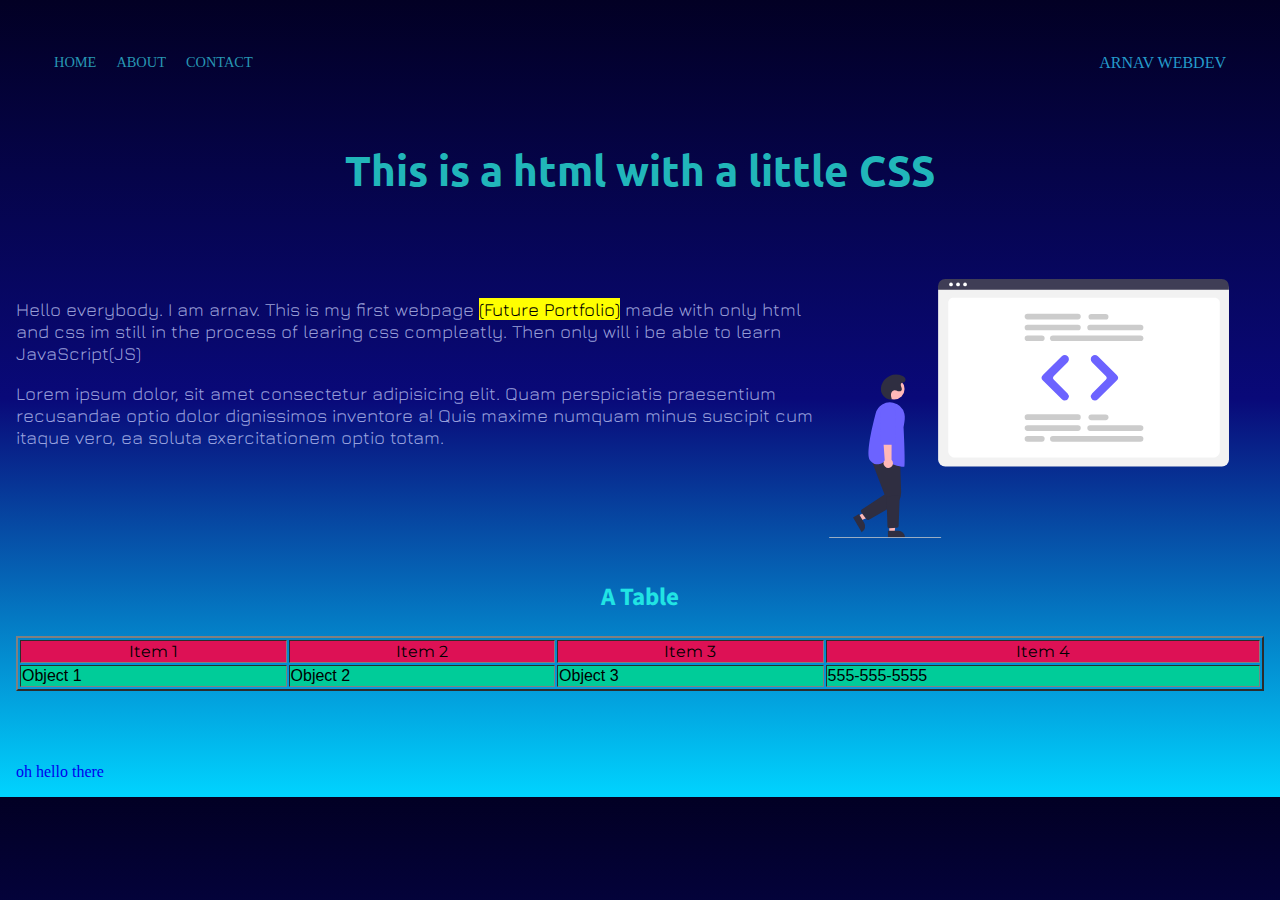
<file: index.html>
<!DOCTYPE html>
<html lang="en">
<head>
    <meta charset="UTF-8">
    <meta name="viewport" content="width=device-width, initial-scale=1.0">
    <link rel="stylesheet" type="text/css" href="/style.css">
    <link rel="stylesheet" type="text/css" href="/fonts.css"
    >
    <!--Linking Google Fonts-->
    <link rel="preconnect" href="https://fonts.gstatic.com">
    <!--Linking Fonts-->
     <!--ALL THE FONTS HAVE BEEN LINKED TO A SEPERTE CSS FILE CALLED "fonts.css"-->
      <!--End of linking fonts-->
   <title>HTMl with CSS</title>
</head>
<body>
  <div class="container">
    <div class="nav-wrapper">
      <div class="left-side1">
        <div class="nav-link-wrapper1">
          <a href="/index.html">Home</a>
        </div>
        
        <div class="nav-link-wrapper1">
          <a href="/html/aboutme.html">About</a>
        </div>   
        
        <div class="nav-link-wrapper1">
          <a href="/html/contact.html">Contact</a>
        </div>   
      </div>
      
      <div class="right-side1">
        <div>ARNAV WEBDEV</div>
      </div>
    </div>
    <h1 class="header" style="text-align: center;">This is a html with a little CSS </h1>
    <br>
    <br>
    <br>
    <div>
      <img src="/BGI/undraw_Code_review_re_woeb.svg" alt="Reviewing Code" class="image-svg">
      <p class="para1">Hello everybody. I am arnav. This is my first webpage <mark>(Future Portfolio)</mark> made with only html and css im still in the process of learing css compleatly. Then only will i be able to learn JavaScript(JS)
      </p>
      <p class="para1">Lorem ipsum dolor, sit amet consectetur adipisicing elit. Quam perspiciatis praesentium recusandae optio dolor dignissimos inventore a! Quis maxime numquam minus suscipit cum itaque vero, ea soluta exercitationem optio totam.</p> 
    </div>
    <table border="2">
    <h2 class="sub-header" style="text-align: center;">A Table</h2>
         <thead class="table-header">
            <tr>
                <td>
                  Item 1
                </td>
                <td>
                  Item 2
                </td>
                <td>
                  Item 3
                </td>
                <td rowspan="2">
                  Item 4
                </td>
            </tr>
        </thead>
        <tbody class="table-contant">
            <td>
              Object 1
            </td>
            <td>
                Object 2
            </td>
            <td>
                Object 3
            </td>
            <td>
                555-555-5555
            </td>
        </tbody>
     </table>
    <br>
    <br>
    <br> 
    <br>
    <div>
    <a href="https://www.youtube.com/watch?app=desktop&v=jz40salowcc" target="_blank" id="external-link-1">oh hello there</a>
   </div>
  </body>
</html>
</file>
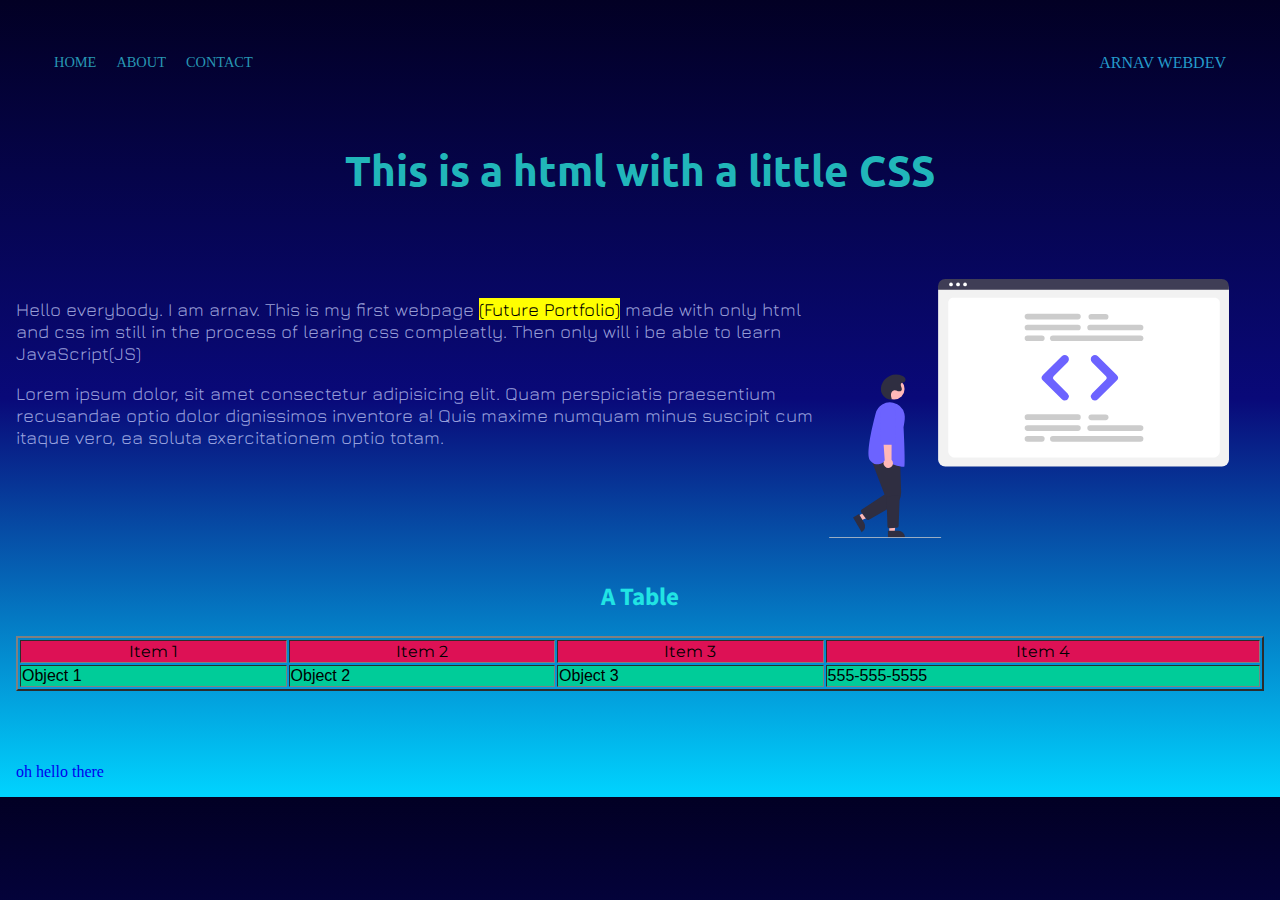
<file: html/index.html>
<!DOCTYPE html>
<html lang="en">
<head>
    <meta charset="UTF-8">
    <meta name="viewport" content="width=device-width, initial-scale=1.0">
    <link rel="stylesheet" type="text/css" href="/style.css">
    <link rel="stylesheet" type="text/css" href="/fonts.css"
    >
    <!--Linking Google Fonts-->
    <link rel="preconnect" href="https://fonts.gstatic.com">
    <!--Linking Fonts-->
     <!--ALL THE FONTS HAVE BEEN LINKED TO A SEPERTE CSS FILE CALLED "fonts.css"-->
      <!--End of linking fonts-->
   <title>HTMl with CSS</title>
</head>
<body>
  <div class="container">
    <div class="nav-wrapper">
      <div class="left-side1">
        <div class="nav-link-wrapper1">
          <a href="/html/index.html">Home</a>
        </div>
        
        <div class="nav-link-wrapper1">
          <a href="/html/aboutme.html">About</a>
        </div>   
        
        <div class="nav-link-wrapper1">
          <a href="/html/contact.html">Contact</a>
        </div>   
      </div>
      
      <div class="right-side1">
        <div>ARNAV WEBDEV</div>
      </div>
    </div>
    <h1 class="header" style="text-align: center;">This is a html with a little CSS </h1>
    <br>
    <br>
    <br>
    <div>
      <img src="/BGI/undraw_Code_review_re_woeb.svg" alt="Reviewing Code" class="image-svg">
      <p class="para1">Hello everybody. I am arnav. This is my first webpage <mark>(Future Portfolio)</mark> made with only html and css im still in the process of learing css compleatly. Then only will i be able to learn JavaScript(JS)
      </p>
      <p class="para1">Lorem ipsum dolor, sit amet consectetur adipisicing elit. Quam perspiciatis praesentium recusandae optio dolor dignissimos inventore a! Quis maxime numquam minus suscipit cum itaque vero, ea soluta exercitationem optio totam.</p> 
    </div>
    <table border="2">
    <h2 class="sub-header" style="text-align: center;">A Table</h2>
         <thead class="table-header">
            <tr>
                <td>
                  Item 1
                </td>
                <td>
                  Item 2
                </td>
                <td>
                  Item 3
                </td>
                <td rowspan="2">
                  Item 4
                </td>
            </tr>
        </thead>
        <tbody class="table-contant">
            <td>
              Object 1
            </td>
            <td>
                Object 2
            </td>
            <td>
                Object 3
            </td>
            <td>
                555-555-5555
            </td>
        </tbody>
     </table>
    <br>
    <br>
    <br> 
    <br>
    <div>
    <a href="https://www.youtube.com/watch?app=desktop&v=jz40salowcc" target="_blank" id="external-link-1">oh hello there</a>
   </div>
  </body>
</html>
</file>
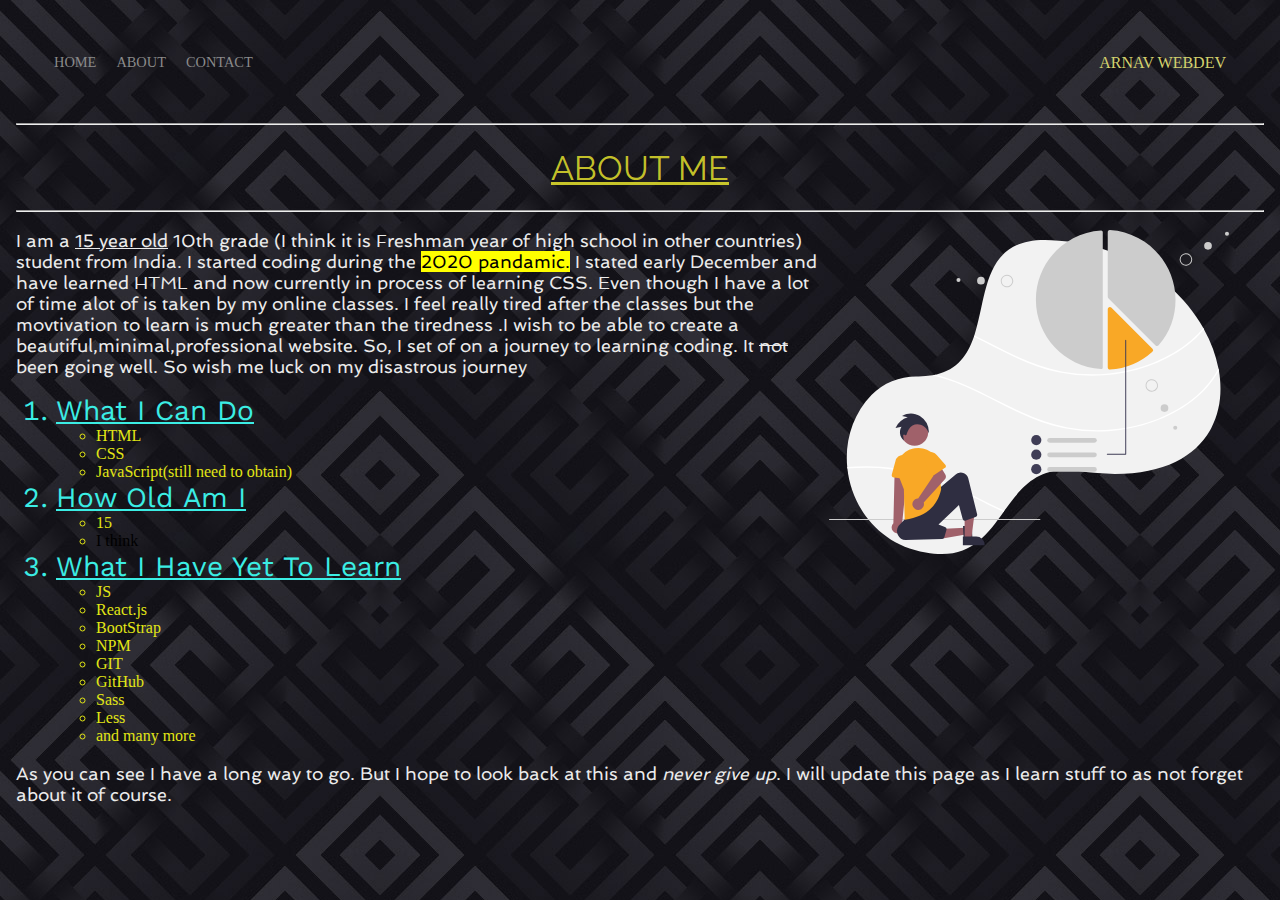
<file: html/aboutme.html>
<!DOCTYPE html>
<html lang="en">
<head>
    <meta charset="UTF-8">
    <meta name="viewport" content="width=device-width, initial-scale=1.0">
    <link rel="stylesheet" type="text/css" href="/style.css">
    <link rel="stylesheet" type="text/css" href="/fonts.css">
    <!--Linking Google Fonts-->
    <link rel="preconnect" href="https://fonts.gstatic.com">
    <!--Linking Fonts-->
     <!--ALL THE FONTS HAVE BEEN LINKED TO A SEPERTE CSS FILE CALLED "fonts.css"-->
    <!--End of linking fonts-->
    <title>About Me</title>
</head>
<body id="about-body">
    <nav>
        <div class="container">
            <div class="nav-wrapper">
              <div class="left-side2">
                <div class="nav-link-wrapper2">
                  <a href="/html/index.html">Home</a>
                </div>
                
                <div class="nav-link-wrapper2">
                  <a href="/html/aboutme.html">About</a>
                </div>   
                
                <div class="nav-link-wrapper2">
                  <a href="/html/contact.html">Contact</a>
                </div>   
              </div>
              
              <div class="right-side2">
                <div>ARNAV WEBDEV</div>
              </div>
            </div>
    </nav>
    <hr>
    <h1 id="title">About Me</h1>
    <hr>
    <div>
      <img src="/BGI/undraw_Personal_goals_re_iow7.svg" alt="Personal Goals Image" class="image-svg">
      <p class="para2">I am a <u>15 year old</u> 10th grade (I think it is Freshman year of high school in other countries) student from <strong>India</strong>. I started coding during the <mark>2020 pandamic.</mark> I stated early December and have learned <strong>HTML</strong> and now currently in process of learning <strong>CSS</strong>. Even though I have a lot of time alot of is taken by my online classes. I feel really tired after the classes but the movtivation to learn is much greater than the tiredness .I wish to be able to create a beautiful,minimal,professional website. So, I set of on a journey to learning coding. It <del>not</del> been going well. So wish me luck on my disastrous journey</p>
    </div>
    <ol>
        <li class="about-subtitle">What i can do</li>
          <ul>
              <li>HTML</li>
              <li>CSS</li>
              <li>JavaScript(still need to obtain)</li>
          </ul>
        <li class="about-subtitle">How old am I</li>
          <ul>
              <li>15</li>
              <li><span id="ithink">I think</span></li>
          </ul>
        <li class="about-subtitle">What I have yet to learn</li>
          <ul>
              <li>JS</li>
              <li>React.js</li>
              <li>BootStrap</li>
              <li>NPM</li>
              <li>GIT</li>
              <li>GitHub</li>
              <li>Sass</li>
              <li>Less</li>
              <li>and many more</li>
          </ul>
    </ol>
    <p class="para2">As you can see I have a <strong>long way</strong> to go. But I hope to look back at this and <em>never give up</em>. I will update this page as I learn stuff to as not forget about it of course.</p>
</body>
</html>
</file>
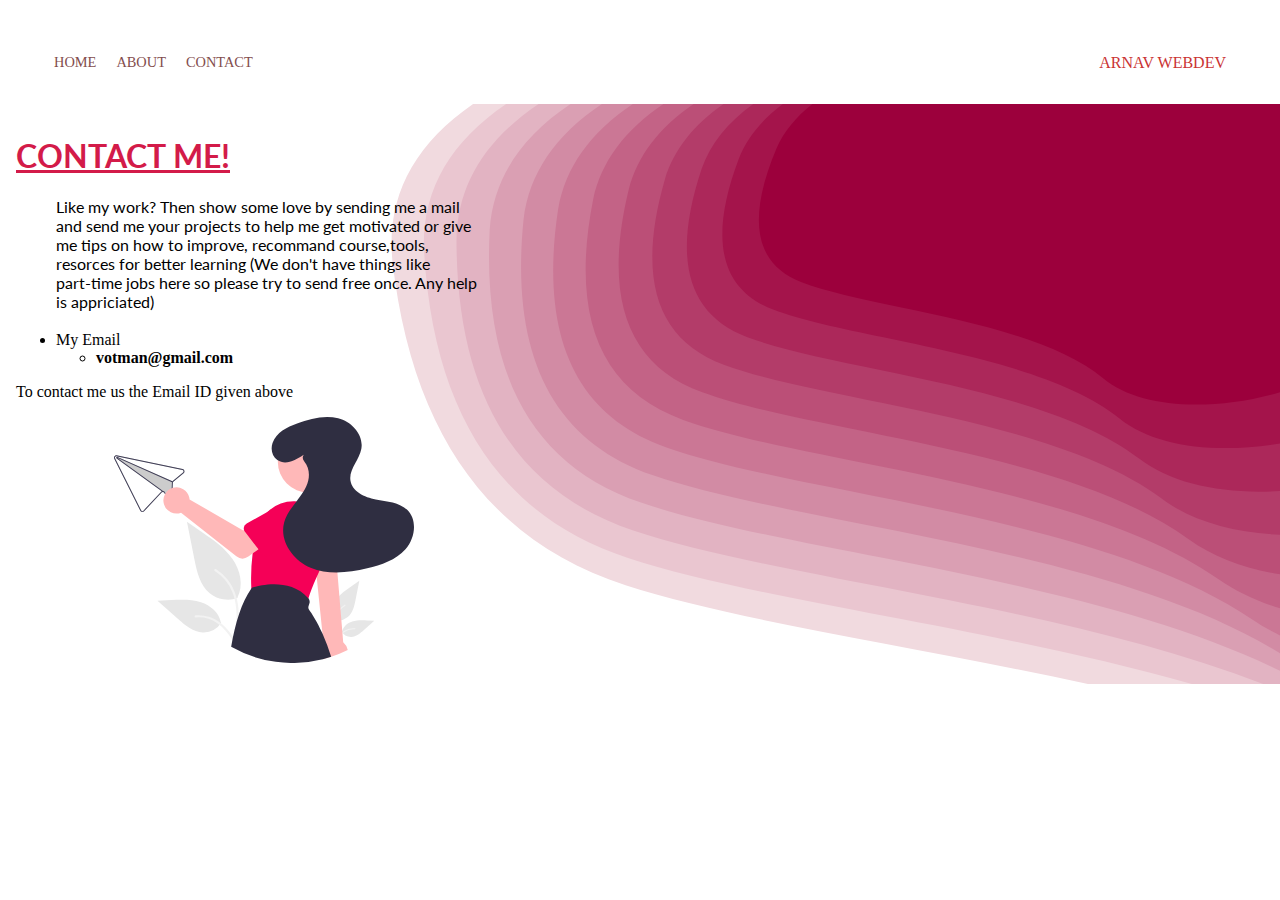
<file: html/contact.html>
<!DOCTYPE html>
<html lang="en">
<head>
    <meta charset="UTF-8">
    <meta name="viewport" content="width=device-width, initial-scale=1.0">
    <link rel="stylesheet" type="text/css" href="/style.css">
    <link rel="stylesheet" type="text/css" href="/fonts.css">
    <!--Linking Google Fonts-->
    <link rel="preconnect" href="https://fonts.gstatic.com">
    <!--Linking Fonts-->
     <!--ALL THE FONTS HAVE BEEN LINKED TO A SEPERTE CSS FILE CALLED "fonts.css"-->
      <!--End of linking links-->
    <title>Contact Me</title>
</head>
<body id="contact-body">
    <nav>
      <div class="container">
        <div class="nav-wrapper">
          <div class="left-side3">
            <div class="nav-link-wrapper3">
              <a href="/html/index.html">Home</a>
            </div>
            
            <div class="nav-link-wrapper3">
              <a href="aboutme.html">About</a>
            </div>   
            
            <div class="nav-link-wrapper3">
              <a href="/html/contact.html">Contact</a>
            </div>   
          </div>
          
          <div class="right-side3">
            ARNAV WEBDEV
          </div>
        </div>
    </nav>
    <h1 id="titles">CONTACT ME!</h1>
    <ul>
      <p style="color: black; font-family: 'Lato', sans-serif; margin: 0px; margin-bottom: 20px;">Like my work? Then show some love by sending me a mail <br> and send me your projects to help me get motivated or give <br> me tips on how to improve, recommand course,tools, <br> resorces for better learning (We don't have things like <br> part-time jobs here so please try to send free once. Any help <br> is appriciated)</p>
       <li id="contact-list-color">My Email</li>
        <ul>
          <li id="contact-list-color"><strong>votman@gmail.com</strong></li>
        </ul>
    </ul>
    <p>To contact me us the Email ID given above</p>
    <img src="/BGI/undraw_Messaging_fun_re_vic9 (1).svg" alt="Message Me!" id="img-svg">
    <!--
    <h2 class="subtitles">Form</h2>
    <h4 id="form-info">If u want to send ur projects to me</h4>
    <h4 id="form-info">Fill the form given below</h4>
    <form class="form-text" action="#">
        <label for="username">Username:</label>
          <input type="text" id="username" placeholder="Username Here">
        <br>
        <br>
        <label for="user-password">Email:</label>
          <input type="email" id="user-EMAIL" name="form-text" placeholder="Email Here">
          <br>
          <br>
        <label for="Age">Age:
        <input  id="Age" type="date" name="years" step="1">
        </label><br>    
        <br> 
        <label for="project">
          <input type="file" name="project" value="project">
        </label>
        <h2 class="subtitles">Favourite color</h2>
        <div id="form-color-text">
          <br>
          <label for="Red" class="red-text-small">Red
            <input type="radio" value="Red" name="color">
            </label>    <br>
            <label for="Blue" class="blue-text-small">Blue
            <input type="radio" value="Blue" name="color">
            </label>    <br>
            <label for="Green" class="green-text-small">Green
            <input type="radio" value="Green" name="color">
            </label>
        </div>
        <br>
        <br>
        <h2 class="subtitles">Favourite Car</h2>
       <div id="form-car">
        <label for="BMW">BMW
          <input type="checkbox" id="BMW" value="BMW" name="Cars">
        </label>  <br>
        <label for="Lambo">Lambo
          <input type="checkbox" id="Lambo" value="Lambo" name="Cars">
        </label>   <br>
        <label for="Audi">Audi
          <input type="checkbox" id="Audi" value="Audi" name="Cars">
        </label> <br>
        <label for="others">Others :
          <input type="type" id="others" name="Cars" placeholder="other cars here">
        </label>
      </div>  <br>
        <h4>On the scale of 1 to 5<br>
        how much would u rate us</h4>
        <input type="range" id="user-rate" step="1" max="5"><br>
        <input type="button" id="button"name="button" value="Submit">
      </form> -->
</body>
</html>
</file>
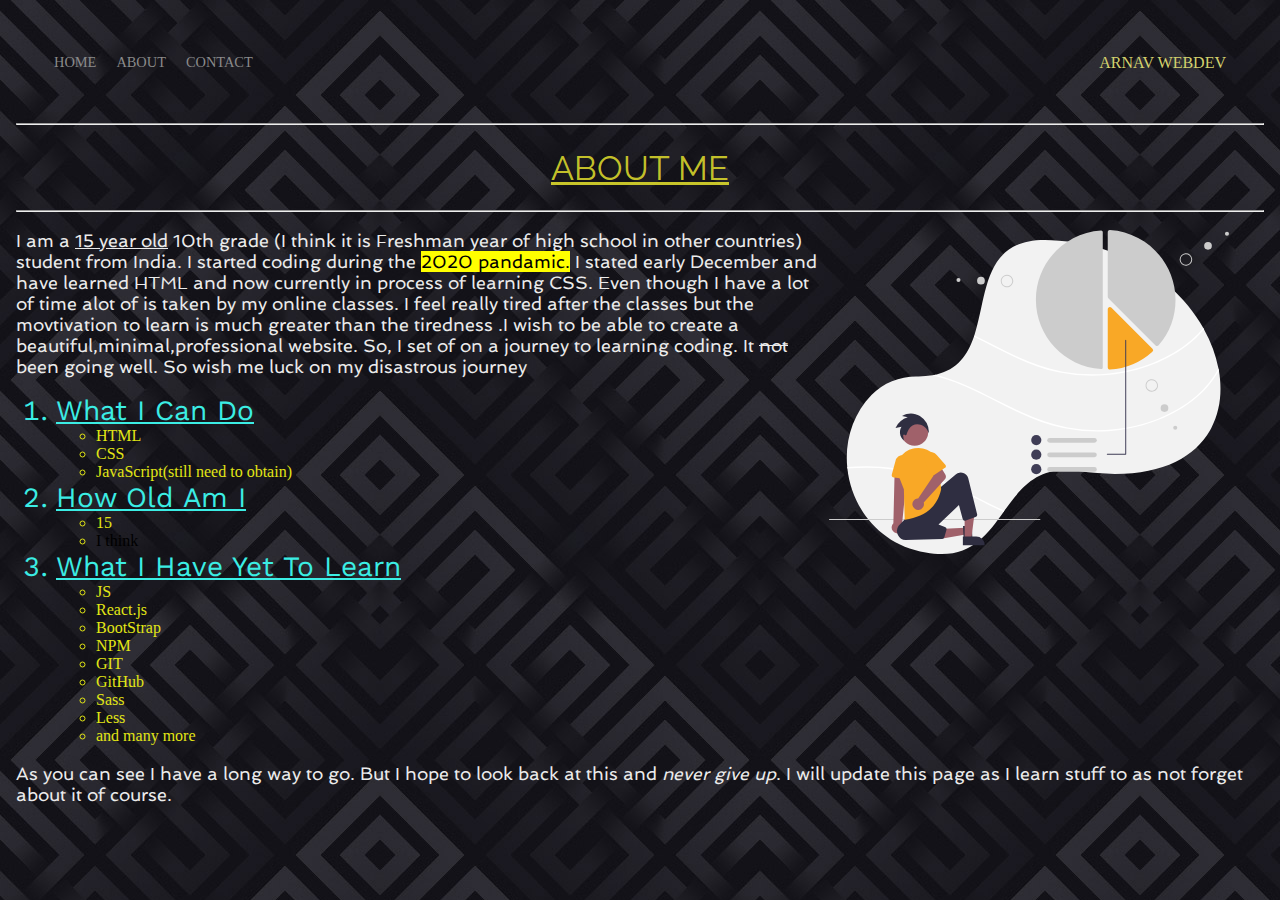
<file: docs/html/aboutme.html>
<!DOCTYPE html>
<html lang="en">
<head>
    <meta charset="UTF-8">
    <meta name="viewport" content="width=device-width, initial-scale=1.0">
    <link rel="stylesheet" type="text/css" href="/style.css">
    <link rel="stylesheet" type="text/css" href="/fonts.css">
    <!--Linking Google Fonts-->
    <link rel="preconnect" href="https://fonts.gstatic.com">
    <!--Linking Fonts-->
     <!--ALL THE FONTS HAVE BEEN LINKED TO A SEPERTE CSS FILE CALLED "fonts.css"-->
    <!--End of linking fonts-->
    <title>About Me</title>
</head>
<body id="about-body">
    <nav>
        <div class="container">
            <div class="nav-wrapper">
              <div class="left-side2">
                <div class="nav-link-wrapper2">
                  <a href="/index.html">Home</a>
                </div>
                
                <div class="nav-link-wrapper2">
                  <a href="/html/aboutme.html">About</a>
                </div>   
                
                <div class="nav-link-wrapper2">
                  <a href="/html/contact.html">Contact</a>
                </div>   
              </div>
              
              <div class="right-side2">
                <div>ARNAV WEBDEV</div>
              </div>
            </div>
    </nav>
    <hr>
    <h1 id="title">About Me</h1>
    <hr>
    <div>
      <img src="/BGI/undraw_Personal_goals_re_iow7.svg" alt="Personal Goals Image" class="image-svg">
      <p class="para2">I am a <u>15 year old</u> 10th grade (I think it is Freshman year of high school in other countries) student from <strong>India</strong>. I started coding during the <mark>2020 pandamic.</mark> I stated early December and have learned <strong>HTML</strong> and now currently in process of learning <strong>CSS</strong>. Even though I have a lot of time alot of is taken by my online classes. I feel really tired after the classes but the movtivation to learn is much greater than the tiredness .I wish to be able to create a beautiful,minimal,professional website. So, I set of on a journey to learning coding. It <del>not</del> been going well. So wish me luck on my disastrous journey</p>
    </div>
    <ol>
        <li class="about-subtitle">What i can do</li>
          <ul>
              <li>HTML</li>
              <li>CSS</li>
              <li>JavaScript(still need to obtain)</li>
          </ul>
        <li class="about-subtitle">How old am I</li>
          <ul>
              <li>15</li>
              <li><span id="ithink">I think</span></li>
          </ul>
        <li class="about-subtitle">What I have yet to learn</li>
          <ul>
              <li>JS</li>
              <li>React.js</li>
              <li>BootStrap</li>
              <li>NPM</li>
              <li>GIT</li>
              <li>GitHub</li>
              <li>Sass</li>
              <li>Less</li>
              <li>and many more</li>
          </ul>
    </ol>
    <p class="para2">As you can see I have a <strong>long way</strong> to go. But I hope to look back at this and <em>never give up</em>. I will update this page as I learn stuff to as not forget about it of course.</p>
</body>
</html>
</file>
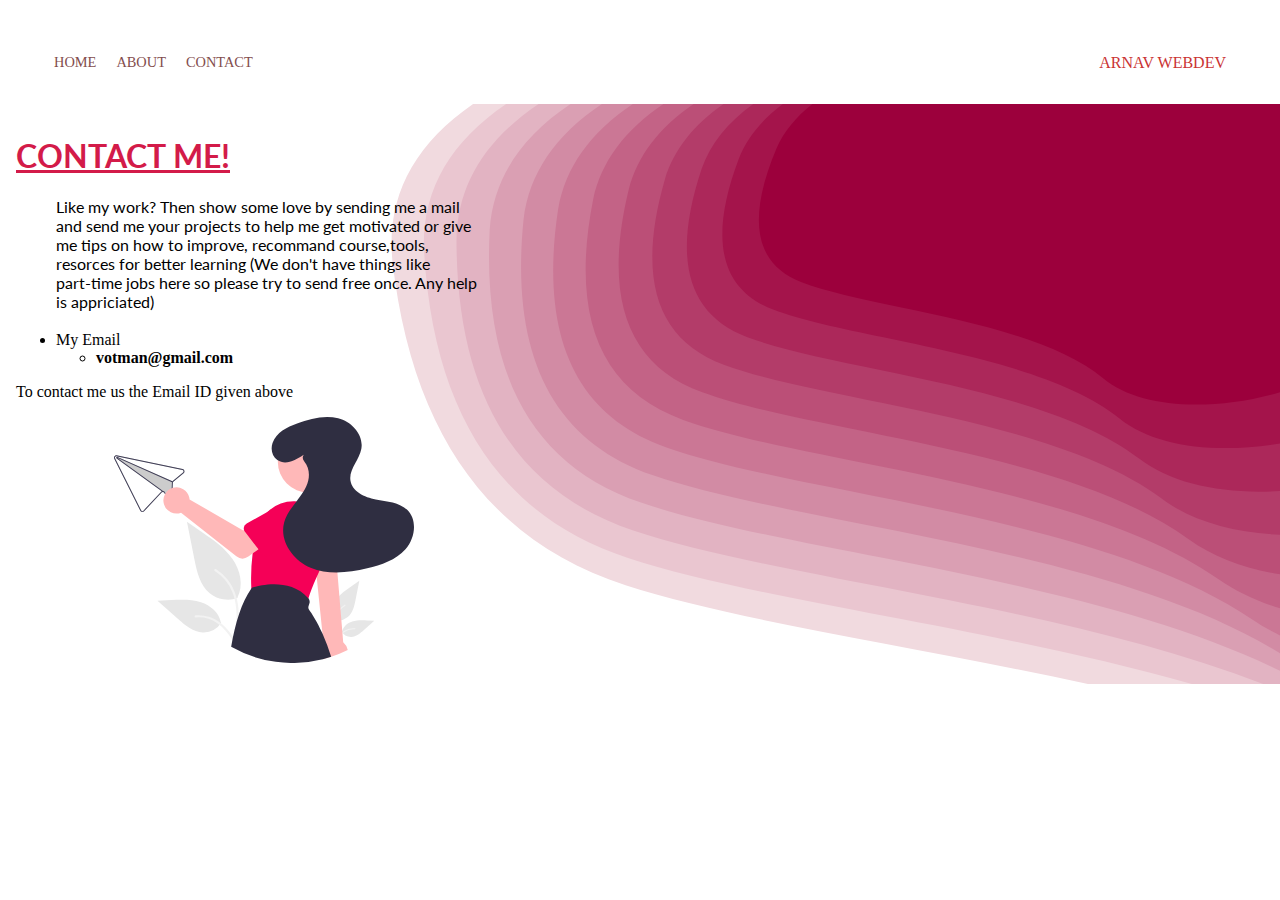
<file: docs/html/contact.html>
<!DOCTYPE html>
<html lang="en">
<head>
    <meta charset="UTF-8">
    <meta name="viewport" content="width=device-width, initial-scale=1.0">
    <link rel="stylesheet" type="text/css" href="/style.css">
    <link rel="stylesheet" type="text/css" href="/fonts.css">
    <!--Linking Google Fonts-->
    <link rel="preconnect" href="https://fonts.gstatic.com">
    <!--Linking Fonts-->
     <!--ALL THE FONTS HAVE BEEN LINKED TO A SEPERTE CSS FILE CALLED "fonts.css"-->
      <!--End of linking links-->
    <title>Contact Me</title>
</head>
<body id="contact-body">
    <nav>
      <div class="container">
        <div class="nav-wrapper">
          <div class="left-side3">
            <div class="nav-link-wrapper3">
              <a href="/index.html">Home</a>
            </div>
            
            <div class="nav-link-wrapper3">
              <a href="/html/aboutme.html">About</a>
            </div>   
            
            <div class="nav-link-wrapper3">
              <a href="/html/contact.html">Contact</a>
            </div>   
          </div>
          
          <div class="right-side3">
            ARNAV WEBDEV
          </div>
        </div>
    </nav>
    <h1 id="titles">CONTACT ME!</h1>
    <ul>
      <p style="color: black; font-family: 'Lato', sans-serif; margin: 0px; margin-bottom: 20px;">Like my work? Then show some love by sending me a mail <br> and send me your projects to help me get motivated or give <br> me tips on how to improve, recommand course,tools, <br> resorces for better learning (We don't have things like <br> part-time jobs here so please try to send free once. Any help <br> is appriciated)</p>
       <li id="contact-list-color">My Email</li>
        <ul>
          <li id="contact-list-color"><strong>votman@gmail.com</strong></li>
        </ul>
    </ul>
    <p>To contact me us the Email ID given above</p>
    <img src="/BGI/undraw_Messaging_fun_re_vic9 (1).svg" alt="Message Me!" id="img-svg">
    <!--
    <h2 class="subtitles">Form</h2>
    <h4 id="form-info">If u want to send ur projects to me</h4>
    <h4 id="form-info">Fill the form given below</h4>
    <form class="form-text" action="#">
        <label for="username">Username:</label>
          <input type="text" id="username" placeholder="Username Here">
        <br>
        <br>
        <label for="user-password">Email:</label>
          <input type="email" id="user-EMAIL" name="form-text" placeholder="Email Here">
          <br>
          <br>
        <label for="Age">Age:
        <input  id="Age" type="date" name="years" step="1">
        </label><br>    
        <br> 
        <label for="project">
          <input type="file" name="project" value="project">
        </label>
        <h2 class="subtitles">Favourite color</h2>
        <div id="form-color-text">
          <br>
          <label for="Red" class="red-text-small">Red
            <input type="radio" value="Red" name="color">
            </label>    <br>
            <label for="Blue" class="blue-text-small">Blue
            <input type="radio" value="Blue" name="color">
            </label>    <br>
            <label for="Green" class="green-text-small">Green
            <input type="radio" value="Green" name="color">
            </label>
        </div>
        <br>
        <br>
        <h2 class="subtitles">Favourite Car</h2>
       <div id="form-car">
        <label for="BMW">BMW
          <input type="checkbox" id="BMW" value="BMW" name="Cars">
        </label>  <br>
        <label for="Lambo">Lambo
          <input type="checkbox" id="Lambo" value="Lambo" name="Cars">
        </label>   <br>
        <label for="Audi">Audi
          <input type="checkbox" id="Audi" value="Audi" name="Cars">
        </label> <br>
        <label for="others">Others :
          <input type="type" id="others" name="Cars" placeholder="other cars here">
        </label>
      </div>  <br>
        <h4>On the scale of 1 to 5<br>
        how much would u rate us</h4>
        <input type="range" id="user-rate" step="1" max="5"><br>
        <input type="button" id="button"name="button" value="Submit">
      </form> -->
</body>
</html>
</file>
<file: style.css>
/*Master Styles*/

.container {
    display:grid;
    grid-template-columns: 1fr;
}

/*Nav Styles*/
.nav-wrapper {
    display: flex;
    justify-content: space-between;
    padding: 38px;
}

.left-side1 {
    display: flex;
}

.right-side1 {
    color:rgb(36, 155, 202);
}

.nav-wrapper > .left-side1 > div {
    margin-right: 20px;
    font-size: 0.9em;
    text-transform: uppercase;
}

.nav-link-wrapper1 {
    height: 22px;
    border-bottom: 1px solid transparent;
    transition: border-bottom 0.5s;
}

.nav-link-wrapper1 a {
    color: #2797b3;
    text-decoration: none;
    transition: color 0.5s;
}

.nav-link-wrapper1:hover {
    border-bottom: 1px solid rgb(0, 183, 255);
}

.nav-link-wrapper1 a:hover {
    color: rgb(255, 255, 255);
}

/*Nav bar end*/


/*NOTE*/
/*Main page (1)*/
/*NOTE* (1)*/


body {
    background-color: #fef6e4;
    background: rgb(2,0,36);
    background: -moz-linear-gradient(180deg, rgba(2,0,36,1) 0%, rgba(9,9,121,1) 50%, rgba(0,212,255,1) 100%);
    background: -webkit-linear-gradient(180deg, rgba(2,0,36,1) 0%, rgba(9,9,121,1) 50%, rgba(0,212,255,1) 100%);
    background: linear-gradient(180deg, rgba(2,0,36,1) 0%, rgba(9,9,121,1) 50%, rgba(0,212,255,1) 100%);
    filter: progid:DXImageTransform.Microsoft.gradient(startColorstr="#020024",endColorstr="#00d4ff",GradientType=1);
    background-repeat: repeat-y;
    margin: 1em;
    
} 

    
.header {
    color: #27d8cfdc;
    font-family: 'Ubuntu';
    font-size:42px; 
}

.sub-header {
    color: #21e4e4;
    font-size: 25px;
    font-family: 'Source Sans Pro',sans-serif;
}

.para1 {
    color: #ced6ffbd;
    font-family: 'Jura', sans-serif;
    font-size: 1.15em;
    /*border: 5px solid red;*/
    /* margin: 10px 500px 10px 500px;*/
    text-align: left; 
}

.image-svg {
    display: grid;
    width: 25em;
    justify-content: right;
    align-items: right;
    float: right;
    margin-right: 35px;
    margin-bottom: 20px;
}


table{
    color: unset;
}

.table-header {
    font-family: 'Bitter', 'Montserrat', sans-serif;
    font-style:unset;
    background-color:#DD1155 ;
    text-align: center;
}


.table-contant {
    font-family:'Juna', sans-serif;
    background-color:#00CC99 ;
    text-align: left;
}

.form-text {
    padding-left: 0.25em;
}

.hr-design {
    background: linear-gradient(to bottom ,#cd6e8a,#172c66,#DD1155,#ff4646);
}

#form-color-text {
    text-transform: uppercase;
}

#form-car {
    text-decoration:none;
    text-transform: uppercase;
}

#external-link-1 {
    text-decoration: none;
}

div > label {
    color: #045762;
}

/* NOTE*/
/* 2nd About me CSS*/
/* NOTE*/


/*Nav Bar Start*/
.left-side2 {
    display: flex;
}

.right-side2 {
    color:rgb(211, 209, 109);
}

.nav-wrapper > .left-side2 > div {
    margin-right: 20px;
    font-size: 0.9em;
    text-transform: uppercase;
}

.nav-link-wrapper2 {
    height: 22px;
    border-bottom: 1px solid transparent;
    transition: border-bottom 0.5s;
}

.nav-link-wrapper2 a {
    color: #8a8a8a;
    text-decoration: none;
    transition: color 0.5s;
}

.nav-link-wrapper2:hover {
    border-bottom: 1px solid yellow;
}

.nav-link-wrapper2 a:hover {
    color: rgb(255, 255, 255);
}

/*NavBar End*/

#about-body {
    background: url(/BGI/fancy-pants.jpg);
    margin: 1em;
}

li {
    color: rgba(226, 230, 21, 1);
    /* color: rgba(red, green, blue, alpha); */
}

.link-about {
    color: rgba(226, 230, 21, 1);
}

.link-about:hover {
    text-align: start;
    color: yellow;
    text-decoration: none;
    text-transform: uppercase;
}

.about-subtitle {
    color: rgba(59, 237, 228,1);
    /* color: rgba(red, green, blue, alpha); */
    font-size: 1.75em;
    font-family: 'Work Sans',sans-serif;
    text-transform: capitalize;
    text-decoration: underline;
}

.para2 {
    color: rgba(235, 235, 235,1);
    /* color: rgba(red, green, blue, alpha); */
    font-size: 1.1em;
    font-family: 'Spinnaker',sans-serif;
    font-weight: 200;
    text-decoration:justify;

}

#title {
    color: rgba(219, 216, 44,0.9);
    font-size: 2.1em;
    font-family: 'Raleway','Play', 'Merriweather', sans-serif;
    font-weight: 400;
    text-decoration: underline;
    text-transform: uppercase;
    text-align: center;
}

#ithink {
    color: rgb(0, 0, 0);
}

/* NOTE*/
/*Contact me page CSS (Page 3)*/
/* NOTE*/

.left-side3 {
    display: flex;
}

.right-side3 {
    color:rgb(202, 51, 51);
}

.nav-wrapper > .left-side3 > div {
    margin-right: 20px;
    font-size: 0.9em;
    text-transform: uppercase;
}

.nav-link-wrapper3 {
    height: 22px;
    border-bottom: 1px solid transparent;
    transition: border-bottom 0.5s;
}

.nav-link-wrapper3 a {
    color: #834d4d;
    text-decoration: none;
    transition: color 0.5s;
}

.nav-link-wrapper3:hover {
    border-bottom: 1px solid rgb(214, 30, 76);
}

.nav-link-wrapper3 a:hover {
    color: black;
}


#contact-body {
    
    background-position: unset;
    background-image: url(/BGI/cool-background\ \(2\).svg);
    background-repeat: no-repeat;
    background-position-x: right;
    background-position-y: 6.5em;
    margin: 0px;
    padding: 1em;    
}

#contact-list-color {
    color:black;
}
    
#titles {
    font-family: 'Poppins','Lato', sans-serif;
    text-align: start;
    text-decoration: underline;
    text-transform: capitalize;
    color: rgb(211, 27, 73);
}

#form-info {
    font-family: 'Lato', monospace;
    font-weight: 100;
}

#form-car {
    font-size: 1.05em;
    font-family: 'Open Sans','Roboto','Jura', sans-serif;
    text-decoration: underline;
    padding-left: 0.25em;
}

.link-contact:hover {
    text-align: start;
    color: rgb(46, 13, 231);
    text-decoration: none;
    text-transform: uppercase;
    
}

.subtitles {
    color: rgba(173, 49, 65, 0.753);
    font-size: 1.75em;
    font-family: 'IBM Plex Sans',sans-serif;
    font-weight: 700;
    text-transform: capitalize;
}

.red-text-small {
    color:red;
    font-family:  'Open Sans','Roboto','Jura',sans-serif;
    padding-left: 0.25em;

}

.blue-text-small {
    color:blue;
    font-family: 'Open Sans','Roboto','Jura',sans-serif;
    padding-left: 0.25em;
    
}

.green-text-small {
    color: green;
    font-family: 'Open Sans','Roboto','Jura',sans-serif ;
    padding-left: 0.25em;
}

#img-svg {
    width: 300px;
    float: right;
    margin-right: 850px;
}
</file>
<file: fonts.css>
@import url('https://fonts.googleapis.com/css2?family=EB+Garamond&family=IBM+Plex+Sans&family=IBM+Plex+Serif:ital,wght@0,200;0,300;0,400;0,500;1,100;1,200;1,300&family=Jura:wght@500;600;700&family=Lato:ital,wght@0,300;0,400;1,300&family=Lobster&family=Merriweather&family=Montserrat&family=Oswald&family=Play&family=Quattrocento+Sans&family=Quattrocento:wght@400;700&family=Raleway&family=Roboto&family=Roboto+Condensed&family=Source+Sans+Pro&family=Spinnaker&family=Teko:wght@300;400;700&family=Ubuntu:wght@400;500&family=Work+Sans:ital,wght@0,400;1,100&display=swap');
</file>
